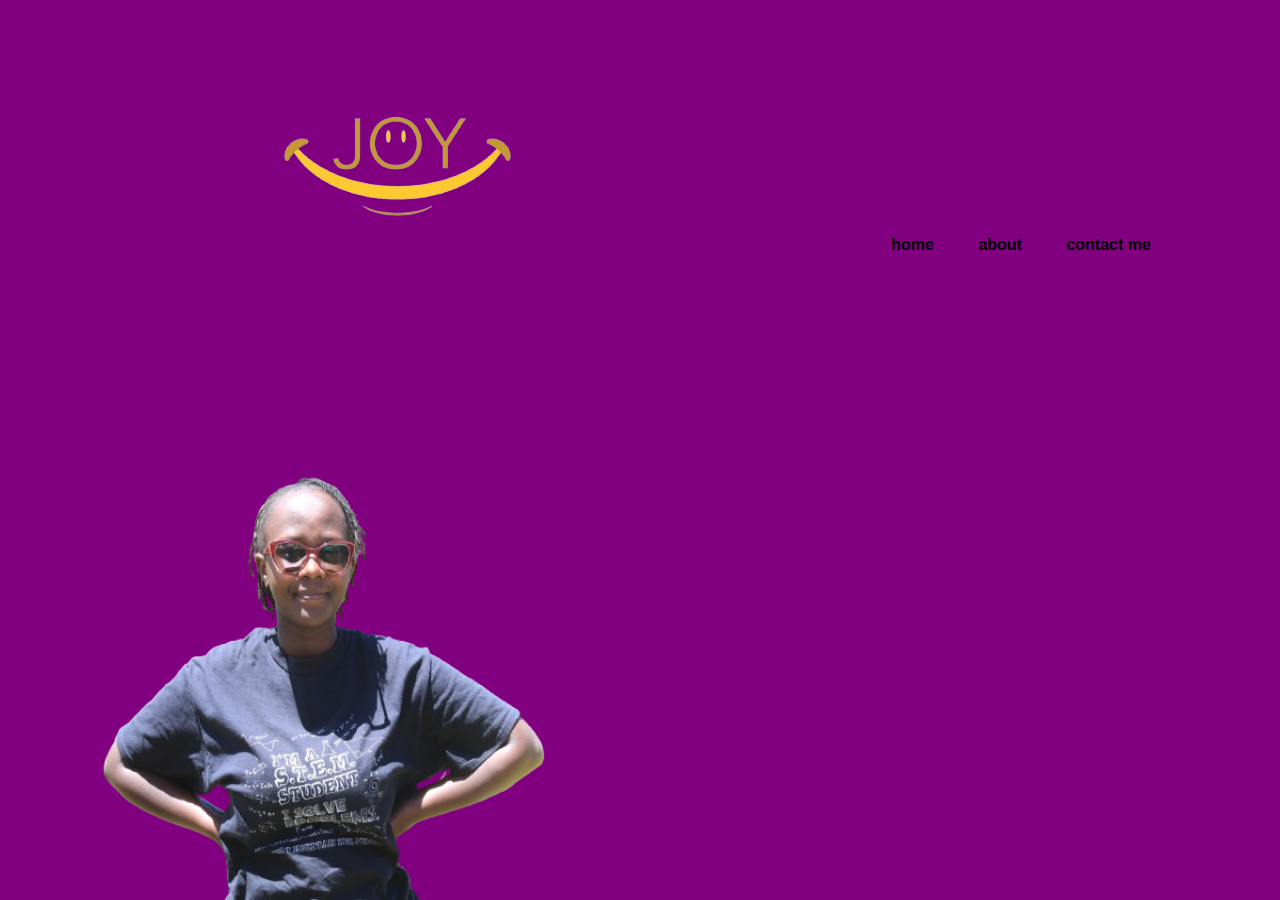
<file: index.html>
<!DOCTYPE html>
<html lang="en">
<head>
    <meta charset="UTF-8">
    <meta name="viewport" content="width=device-width, initial-scale=1.0">
    <title>Personal Portfolio</title>
    <link rel="stylesheet" href="style.css">
</head>
<body>
    <div class="hero">
         <nav>
            <img src="jl-removebg-preview.png" class="logo">
           <ul>
            <li><a href="home.html">home</a></li>
            <li><a href="about.html">about</a></li>
            <li><a href="contact me.html">contact me</a></li>
           </ul>
        </nav>
        <div class="detel">
            <hi>I,m Joy <span>Ngugi</span></hi>
            <p>This is my official portfolio <br>to show all web development</p>
            <a href="#">DOWNLOAD CV</a>
    </div>
    <div class="images">
        <img src="WhatsApp_Image_2024-02-11_at_5.28.57_PM-removebg-preview.png" class="image">
    </div>
</body>
</html>
</file>
<file: style.css>
*{
    font-family: sans-serif;
    background-color: purple;
}
.header {
      display: flex;
      justify-content: space-between;
      align-items: right;
      padding: 10%;
      background-color: transparent;
      width: 100%;
      margin: auto;
}
.logo{
    font-size: 25px;
    font-weight: 600;
    color: brown;
}


body{
    background-color: antiquewhite;
    background max-width: 20px;
}

nav{
    display:flex;
    width: 84%;
    margin:auto;
    padding:20px 0;
    align-items: center;
    justify-content: space-between;
}
nav ul li{
    display:inline-block;
    list-style: none;
    margin:10px 20px;
}
nav ul li a {
    text-decoration: none;
    color: #000;
    font-weight: bold;
}
nav ul li a:hover{
    color:red;
}
.detel{
    margin-left: 8%;
    margin-top: 13%;
}
.detel h1{
    font-size: 50%;
    color:#212121;
    margin-bottom: 20px;
}
span{
    color:orange;
}
.detel p{
    color:#555;
    line-height:22px ;
}
.detel a{
    background:#212121 ;
    padding: 10px 18px;
    text-decoration: none;
    font-weight: bold;
    color:#fff;
    display:inline-block;
    margin:30px 0;
    border-radius: 5px;
}
.image{
    width:45%;
    height:80%;
    position:absolute;
    bottom:0;
    right:100px;
}
.images img{
    height:50%;
    position:absolute;
    left:50px;
    bottom:0;
    transform:translateX(-50);
    transition:bottom is, left is;
}
.images:hover .image{
    bottom:40px;
}
</file>
